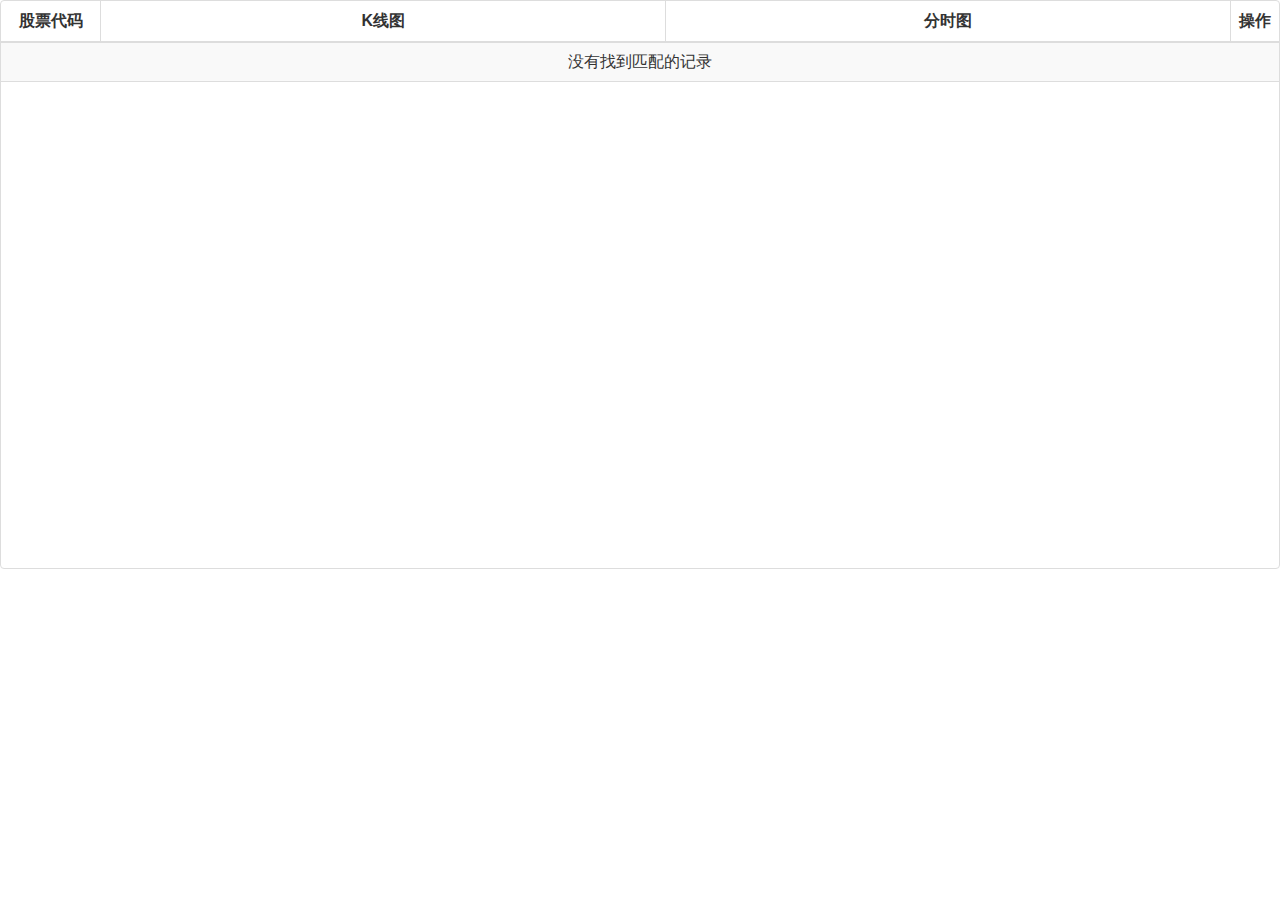
<file: ambush.html>
<html xmlns="http://www.w3.org/1999/xhtml">
<head>
	<meta http-equiv="Content-Type" content="text/html; charset=utf-8">

	<title>股票推荐系统-潜伏</title>
	<link href="public/static/css/bootstrap.min.css" rel="stylesheet" />
	<link href="public/static/css/bootstrap-editable.css" rel="stylesheet" />
	<link href="public/static/css/bootstrap-table.min.css" rel="stylesheet">

	<script src="public/static/js/jquery-3.2.1.min.js"></script>
	<script src="public/static/js/bootstrap.min.js"></script>
	<script src="public/static/js/bootstrap-editable.js"></script>
	<script src="public/static/js/bootstrap-table.js"></script>
	<script src="public/static/js/bootstrap-table-zh-CN.min.js"></script>
	<script src="public/static/js/jquery.cookie.js"></script>
	<script src="public/static/js/jquery.base64.js"></script>
 
</head>
 
<body>
<!--
<div class="panel panel-default">
    <div class="panel-body form-group" style="margin-bottom:0px;">
		<label class="col-sm-1 control-label" style="text-align: left; margin-top:5px">股票代码：</label>
        <div class="col-sm-2">
            <input type="text" class="form-control" name="symbol" id="symbol"/>
			<input type="hidden" id="day"/>
        </div>
        <label class="col-sm-1 control-label" style="text-align: left; margin-top:5px; ">匹配算法：</label>
        <div class="col-sm-2">
		    <select class="form-control" id="model" name="model">
				<option value="">---无---</option>
				<option value="Burst">Burst</option>
				<option value="RT">RT</option>
				<option value="MinV">MinV</option>
				<option value="TT">TT</option>
				<option value="Star">Star</option>
				<option value="Sunrise">Sunrise</option>
				<option value="GreenT">GreenT</option>
				<option value="Open">Open</option>
				<option value="Vol">Vol</option>
				<option value="Close">Close</option>
			</select>
        </div>
        <div class="col-sm-1 col-sm-offset-4">
            <button class="btn btn-primary" id="search_btn">查询</button>
        </div>
     </div>
</div>
-->
<table id="mytab" class="table table-striped"></table>

</body>


<script type="text/javascript">
	var remote_host = "http://54.223.118.250:9090";
		
	$("#day").val(fmtDate(new Date()));

	//根据窗口调整表格高度
    $(window).resize(function() {
        $('#mytab').bootstrapTable('resetView', {
            height: 623
        })
    })
	//生成用户数据
	var curRow = {};
    $('#mytab').bootstrapTable({
        method: 'GET',
        contentType: "application/x-www-form-urlencoded",//必须要有！！！！
        url:remote_host + "/digcoo/hit/ambush?",//要请求数据的文件路径
        height:623,//高度调整
        //toolbar: '#toolbar',//指定工具栏
        striped: true, //是否显示行间隔色
        dataField: "res",//bootstrap table 可以前端分页也可以后端分页，这里
        //我们使用的是后端分页，后端分页时需返回含有total：总记录数,这个键值好像是固定的  
        //rows： 记录集合 键值可以修改  dataField 自己定义成自己想要的就好
        pageNumber: 1, //初始化加载第一页，默认第一页
        pagination:true,//是否分页
        queryParamsType:'limit',//查询参数组织方式
        queryParams:queryParams,//请求服务器时所传的参数
        sidePagination:'server',//指定服务器端分页
        pageSize:10,//单页记录数
        pageList:[5,10,20,30],//分页步进值
        //showRefresh:true,//刷新按钮
        //showColumns:true,
        clickToSelect: true,//是否启用点击选中行
        //toolbarAlign:'right',//工具栏对齐方式
        //buttonsAlign:'right',//按钮对齐方式
        columns:[
			{
                title:'股票代码',
				width:100,
                align:'center',
                field:'symbol',
				formatter: function (value, row, index) {
					var url = "http://finance.sina.com.cn/realstock/company/" + value  + "/nc.shtml";
                    return "<a href=\"#\" onclick=\"javascript:window.open('"   + url + "')\" >"  + value + "</a>";
                }
            },
            {
                title:'K线图',
				width:565,
                align:'center',
				formatter: function (value, row, index) {
                    return "<img src=\"http://image.sinajs.cn/newchart/daily/n/"  + row.symbol + ".gif\" />";
                }
            },
            {
                title:'分时图',
				width:565,
                align:'center',
				formatter: function (value, row, index) {
                    return "<img src=\"http://image.sinajs.cn/newchart/min/n/"  + row.symbol + ".gif\" />";
                }
            },
			{
				field: 'operation',
				title: '操作',
				align:'center',
				formatter:function(value,row,index){
					var s = '<a class = "save" href="javascript:void(0)">卖出</a>';
					var d = '<a class = "remove" href="javascript:void(0)">删除</a>';
					return s + ' ' + d;
				},
				events: 'operateEvents'
			}
        ],
		onClickRow: function (row, $element) {
            curRow = row;
        },
        locale:'zh-CN',//中文支持,
        responseHandler:function(res){
            //在ajax获取到数据，渲染表格之前，修改数据源
            return res;
        },
		onLoadSuccess: function (aa, bb, cc) {
			$("#mytab a.edit-td").editable({
				url: function (params) {
					var sName = $(this).attr("name");
					curRow[sName] = params.value;
					/*$.ajax({
						type: 'POST',
						url: "/poker/auth/update",
						data: curRow,
						dataType: 'JSON',
						success: function (data, textStatus, jqXHR) {
							alert('保存成功！');
						},
						error: function () { alert("error");}
					});*/
				},
				type: 'text'
			});
		}
    })
    //三个参数，value代表该列的值
    function operateFormatter(value,row,index){
        if(value=='on'){
            return '<i class="fa fa-lock" style="color:green">有效</i>'
        }else if(value=='frozen'){
            return '<i class="fa fa-unlock" style="color:red">禁用</i>'
        }else{
            return '数据错误'
        }
    }

    //请求服务数据时所传参数
    function queryParams(params){
		var page = (parseInt)((params.offset + 1) / params.limit) + 1;
		
        return{
            //每页多少条数据
            size: params.limit,
            //请求第几页
            page:page,
            model:$('#model').val(),
            type:$('#type').val(),
            symbol:$('#symbol').val()
        }
    }
     //查询按钮事件
    $('#search_btn').click(function(){
        $('#mytab').bootstrapTable('refresh', {url: remote_host + '/digcoo/hit/ambush?'});
    })
	
	window.operateEvents = {
		'click .sell': function (e, value, row, index) {
			$.ajax({
				type: "post",
				data: row,
				url: remote_host + '/poker/auth/update',
				success: function (data) {
					alert('卖出成功');
					location.href='pool.html';
				}
			});
		},
		'click .remove': function (e, value, row, index) {
			$.ajax({
				type: "GET",
				url: remote_host + "/digcoo/hit/del/" + row.id,
				success: function (data) {
					alert('删除成功');
					location.href='pool.html';
				}
			});
		}
	};
	
	
	function fmtDate(obj){
		var date =  new Date(obj);
		var y = 1900+date.getYear();
		var m = "0"+(date.getMonth()+1);
		var d = "0"+date.getDate();
		return y+"-"+m.substring(m.length-2,m.length)+"-"+d.substring(d.length-2,d.length);
	}

</script>

</html>
</file>
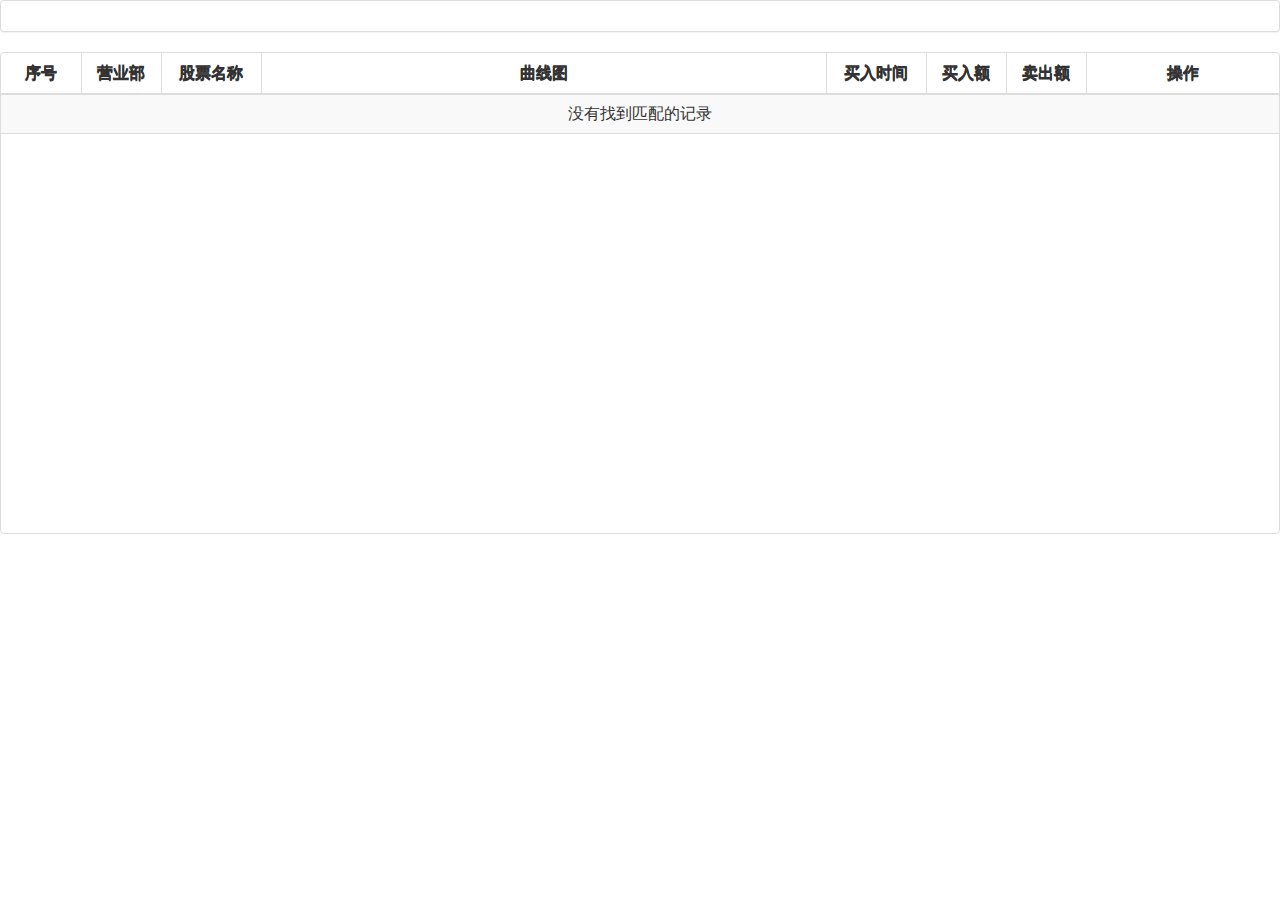
<file: board.html>
<html xmlns="http://www.w3.org/1999/xhtml">
<head>
	<meta http-equiv="Content-Type" content="text/html; charset=utf-8">

	<title>股票推荐系统-龙虎榜</title>
	<link href="public/static/css/bootstrap.min.css" rel="stylesheet" />
	<link href="public/static/css/bootstrap-editable.css" rel="stylesheet" />
	<link href="public/static/css/bootstrap-table.min.css" rel="stylesheet">

	<script src="public/static/js/jquery-3.2.1.min.js"></script>
	<script src="public/static/js/bootstrap.min.js"></script>
	<script src="public/static/js/bootstrap-editable.js"></script>
	<script src="public/static/js/bootstrap-table.js"></script>
	<script src="public/static/js/bootstrap-table-zh-CN.min.js"></script>
	<script src="public/static/js/jquery.cookie.js"></script>
	<script src="public/static/js/jquery.base64.js"></script>
	<script type="text/javascript" src="js/digcoo.js"></script>
 
</head>
 
<body>

<div class="panel panel-default">
    <div class="panel-body form-group" style="margin-bottom:0px;">
     </div>
</div>
<table id="mytab" class="table table-striped"></table>

</body>


<script type="text/javascript">
		
	$("#day").val(fmtDate(new Date()));

	//根据窗口调整表格高度
    $(window).resize(function() {
        $('#mytab').bootstrapTable('resetView', {
           height: 536
        })
    });
	//生成用户数据
	var curRow = {};
    $('#mytab').bootstrapTable({
        method: 'GET',
        contentType: "application/x-www-form-urlencoded",//必须要有！！！！
        url:remote_host + "/digcoo/business/daily/gettrades?",//要请求数据的文件路径
        height:536,//高度调整
        //toolbar: '#toolbar',//指定工具栏
        striped: true, //是否显示行间隔色
        dataField: "res",//bootstrap table 可以前端分页也可以后端分页，这里
        //我们使用的是后端分页，后端分页时需返回含有total：总记录数,这个键值好像是固定的  
        //rows： 记录集合 键值可以修改  dataField 自己定义成自己想要的就好
        pageNumber: 1, //初始化加载第一页，默认第一页
        pagination:true,//是否分页
        queryParamsType:'limit',//查询参数组织方式
        queryParams:queryParams,//请求服务器时所传的参数
        sidePagination:'server',//指定服务器端分页
        pageSize:10,//单页记录数
        pageList:[5,10,20,30],//分页步进值
        //showRefresh:true,//刷新按钮
        //showColumns:true,
        clickToSelect: true,//是否启用点击选中行
        //toolbarAlign:'right',//工具栏对齐方式
        //buttonsAlign:'right',//按钮对齐方式
        columns:[
	    {
                title:'序号',
		width:80,
                align:'center',
                formatter: function (value, row, index) {
		    return index+1
                }

            },
            {
                title:'ID',
                width:80,
                align:'center',
                field:'id'
            },
            {
                title:'营业部代码',
                width:100,
                align:'center',
                field:'b_symbol',
	    },
            {
                title:'营业部',
		width:80,
                align:'center',
                field:'b_name',
	   	formatter: function (value, row, index) {
			var url = "http://finance.sina.com.cn/realstock/company/" + value  + "/nc.shtml";
                    	return "<a href=\"#\" onclick=\"javascript:window.open('"   + url + "')\" >"  + value + "</a>";
                }
            },
            {
                title:'股票代码',
                width:100,
                align:'center',
                field:'s_symbol',
	    },
            {
                title:'股票名称',
		width:100,
                align:'center',
                field:'s_name',
                formatter: function (value, row, index) {
                        var url = "http://finance.sina.com.cn/realstock/company/" + row.s_symbol  + "/nc.shtml";
			return "<a target=\"_blank\" href=\""  + url + "\" >"  + row.s_name + "</a>";
//                        return "<a href=\"#\" onclick=\"javascript:window.open('"   + url + "')\" >"  + row.s_name + "</a>";
                }

            },
            {
                title:'曲线图',
		width:565,
                align:'center',
		formatter: function (value, row, index) {
                    return "<img src=\"http://image.sinajs.cn/newchart/min/n/"  + row.s_symbol + ".gif\" />";
                }
            },			
	    {
                title:'买入时间',
		width:100,
                align:'center',
                field:'day'
            },		
	    {
                title:'买入额',
		width:80,
                align:'center',
                field:'buy_money'
            },
	    {
                title:'卖出额',
		width:80,
                align:'center',
                field:'sell_money'
            },
	    {
		field: 'operation',
		title: '操作',
		align:'center',
		formatter:function(value,row,index){
			var s = ""; 
			if (row.status == 'watch'){
				s = '<a class = "buy" href="javascript:void(0)">买入</a><br /><br />';
				s = s +  '<a class = "sell" href="javascript:void(0)">卖出</a>';
			}else if (row.status == 'hold'){
				s = '<a class = "sell" href="javascript:void(0)">卖出</a>';
			}
			var d = '<a class = "remove" href="javascript:void(0)">删除</a>';
			return s + '<br /><br /> ' + d;
		},
		events: 'operateEvents'
	    }
        ],
	onClickRow: function (row, $element) {
            curRow = row;
        },
        locale:'zh-CN',//中文支持,
        responseHandler:function(res){
            //在ajax获取到数据，渲染表格之前，修改数据源
            return res;
        },
		onLoadSuccess: function (aa, bb, cc) {
			$("#mytab a.edit-td").editable({
				url: function (params) {
					var sName = $(this).attr("name");
					curRow[sName] = params.value;
					/*$.ajax({
						type: 'POST',
						url: "/poker/auth/update",
						data: curRow,
						dataType: 'JSON',
						success: function (data, textStatus, jqXHR) {
							alert('保存成功！');
						},
						error: function () { alert("error");}
					});*/
				},
				type: 'text'
			});
		}
    });
	$('#mytab').bootstrapTable('hideColumn', 'id');	
	$('#mytab').bootstrapTable('hideColumn', 'b_symbol');
	$('#mytab').bootstrapTable('hideColumn', 's_symbol');

    //请求服务数据时所传参数
    function queryParams(params){
		var page = (parseInt)((params.offset + 1) / params.limit) + 1;
		
        return{
            //每页多少条数据
            size: params.limit,
            //请求第几页
            page:page,
            model:$('#model').val(),
            status:$('#status').val(),
            symbol:$('#symbol').val()
        }
    }
     //查询按钮事件
    $('#search_btn').click(function(){
        $('#mytab').bootstrapTable('refresh', {url: remote_host + '/digcoo/business/daily/gettrades?'});
	$('#mytab').bootstrapTable('hideColumn', 'id');
	$('#mytab').bootstrapTable('hideColumn', 'b_symbol');
        $('#mytab').bootstrapTable('hideColumn', 's_symbol');
    })
	
	window.operateEvents = {
		'click .buy': function (e, value, row, index) {
			$.ajax({
				type: "POST",
				url: remote_host + "/digcoo/hit/add",
				data: {"symbol":row.symbol, "model":"Pool", "status":"buy"},
				success: function(data){
					var ret = JSON.parse(data);
					if(ret.code=="200"){
						alert("买入成功");
					}else{
						alert(data);
					}
				}
			});
		},
		'click .sell': function (e, value, row, index) {
			$.ajax({
				type: "post",
				data: {"symbol":row.symbol},
				url: remote_host + '/digcoo/hit/sell/' + row.id,
				success: function (data) {
					var ret = JSON.parse(data);
					if(ret.code=="200"){
						alert("卖出成功");
					}else{
						alert(data);
					}
					//location.href='pool.html';
				}
			});
		},
		'click .remove': function (e, value, row, index) {
			$.ajax({
				type: "GET",
				url: remote_host + "/digcoo/hit/del/" + row.id,
				success: function (data) {
					var ret = JSON.parse(data);
					if(ret.code=="200"){
					alert('删除成功');
					}else{
						alert(data);
					}
					//location.href='pool.html';
				}
			});
		}
	};
	
	
	function fmtDate(obj){
		var date =  new Date(obj);
		var y = 1900+date.getYear();
		var m = "0"+(date.getMonth()+1);
		var d = "0"+date.getDate();
		return y+"-"+m.substring(m.length-2,m.length)+"-"+d.substring(d.length-2,d.length);
	}
	
	$(".fixed-table-body").removeClass("fixed-table-body");

</script>

</html>
</file>
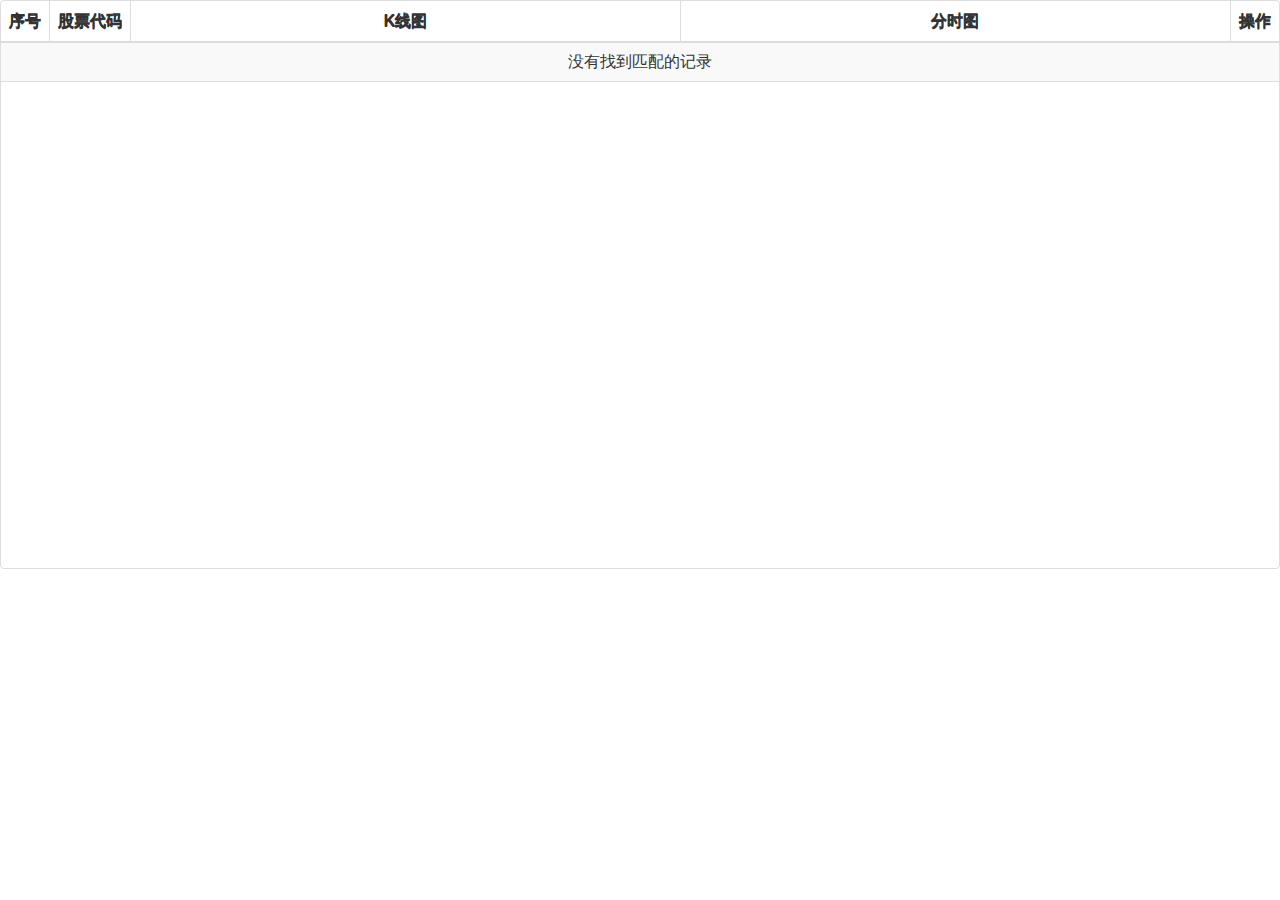
<file: incubator.html>
<html xmlns="http://www.w3.org/1999/xhtml">
<head>
	<meta http-equiv="Content-Type" content="text/html; charset=utf-8">

	<title>股票推荐系统-孵化</title>
	<link href="public/static/css/bootstrap.min.css" rel="stylesheet" />
	<link href="public/static/css/bootstrap-editable.css" rel="stylesheet" />
	<link href="public/static/css/bootstrap-table.min.css" rel="stylesheet">

	<script src="public/static/js/jquery-3.2.1.min.js"></script>
	<script src="public/static/js/bootstrap.min.js"></script>
	<script src="public/static/js/bootstrap-editable.js"></script>
	<script src="public/static/js/bootstrap-table.js"></script>
	<script src="public/static/js/bootstrap-table-zh-CN.min.js"></script>
	<script src="public/static/js/jquery.cookie.js"></script>
	<script src="public/static/js/jquery.base64.js"></script>
	<script type="text/javascript" src="js/digcoo.js"></script>
 
</head>
 
<body>
<!--
<div class="panel panel-default">
    <div class="panel-body form-group" style="margin-bottom:0px;">
		<label class="col-sm-1 control-label" style="text-align: left; margin-top:5px">股票代码：</label>
        <div class="col-sm-2">
            <input type="text" class="form-control" name="symbol" id="symbol"/>
			<input type="hidden" id="day"/>
        </div>
        <label class="col-sm-1 control-label" style="text-align: left; margin-top:5px; ">匹配算法：</label>
        <div class="col-sm-2">
		    <select class="form-control" id="model" name="model">
				<option value="">---无---</option>
				<option value="Burst">Burst</option>
				<option value="RT">RT</option>
				<option value="MinV">MinV</option>
				<option value="TT">TT</option>
				<option value="Star">Star</option>
				<option value="Sunrise">Sunrise</option>
				<option value="GreenT">GreenT</option>
				<option value="Open">Open</option>
				<option value="Vol">Vol</option>
				<option value="Close">Close</option>
			</select>
        </div>
        <div class="col-sm-1 col-sm-offset-4">
            <button class="btn btn-primary" id="search_btn">查询</button>
        </div>
     </div>
</div>
-->
<table id="mytab" class="table table-striped"></table>

</body>


<script type="text/javascript">
		
	$("#day").val(fmtDate(new Date()));

	//根据窗口调整表格高度
//    $(window).resize(function() {
//        $('#mytab').bootstrapTable('resetView', {
//           height: 623
//        })
//    });
	//生成用户数据
	var curRow = {};
    $('#mytab').bootstrapTable({
        method: 'GET',
        contentType: "application/x-www-form-urlencoded",//必须要有！！！！
        url:remote_host + "/digcoo/hit/incubator?",//要请求数据的文件路径
        height:623,//高度调整
        //toolbar: '#toolbar',//指定工具栏
        striped: true, //是否显示行间隔色
        dataField: "res",//bootstrap table 可以前端分页也可以后端分页，这里
        //我们使用的是后端分页，后端分页时需返回含有total：总记录数,这个键值好像是固定的  
        //rows： 记录集合 键值可以修改  dataField 自己定义成自己想要的就好
        pageNumber: 1, //初始化加载第一页，默认第一页
        pagination:true,//是否分页
        queryParamsType:'limit',//查询参数组织方式
        queryParams:queryParams,//请求服务器时所传的参数
        sidePagination:'server',//指定服务器端分页
        pageSize:10,//单页记录数
        pageList:[5,10,20,30],//分页步进值
        //showRefresh:true,//刷新按钮
        //showColumns:true,
        clickToSelect: true,//是否启用点击选中行
        //toolbarAlign:'right',//工具栏对齐方式
        //buttonsAlign:'right',//按钮对齐方式
        columns:[
			{
                title:'序号',
				width:20,
                align:'center',
				formatter: function (value, row, index) {
                    return index + 1;
                }
            },
			{
                title:'股票代码',
				width:50,
                align:'center',
                field:'symbol',
				formatter: function (value, row, index) {
					var url = "http://finance.sina.com.cn/realstock/company/" + value  + "/nc.shtml";
                    return "<a href=\"#\" onclick=\"javascript:window.open('"   + url + "')\" >"  + value + "</a>";
                }
            },
            {
                title:'K线图',
				width:555,
                align:'center',
				formatter: function (value, row, index) {
                    return "<img src=\"http://image.sinajs.cn/newchart/daily/n/"  + row.symbol + ".gif\" />";
                }
            },
            {
                title:'分时图',
				width:555,
                align:'center',
				formatter: function (value, row, index) {
                    return "<img src=\"http://image.sinajs.cn/newchart/weekly/n/"  + row.symbol + ".gif\" />";
                }
            },
			{
				field: 'operation',
				title: '操作',
				align:'center',
				formatter:function(value,row,index){
					var s = '<span> <a class = "watch" href="javascript:void(0)">观察</a><br /><br /></span>';
					var d = '<span><a class = "buy" href="javascript:void(0)">买入</a><br /><br /></span>';
					return s + ' ' + d;
				},
				events: 'operateEvents'
			}
        ],
		onClickRow: function (row, $element) {
            curRow = row;
        },
        locale:'zh-CN',//中文支持,
        responseHandler:function(res){
            //在ajax获取到数据，渲染表格之前，修改数据源
            return res;
        },
		onLoadSuccess: function (aa, bb, cc) {
			$("#mytab a.edit-td").editable({
				url: function (params) {
					var sName = $(this).attr("name");
					curRow[sName] = params.value;
					/*$.ajax({
						type: 'POST',
						url: "/poker/auth/update",
						data: curRow,
						dataType: 'JSON',
						success: function (data, textStatus, jqXHR) {
							alert('保存成功！');
						},
						error: function () { alert("error");}
					});*/
				},
				type: 'text'
			});
		}
    });

    //请求服务数据时所传参数
    function queryParams(params){
		var page = (parseInt)((params.offset + 1) / params.limit) + 1;
		
        return{
            //每页多少条数据
            size: params.limit,
            //请求第几页
            page:page
//            model:$('#model').val(),
//            type:$('#type').val(),
//            symbol:$('#symbol').val()
        }
    }
	
     //查询按钮事件
    $('#search_btn').click(function(){
        $('#mytab').bootstrapTable('refresh', {url: remote_host + '/digcoo/hit/incubator?'});
    })
	
	window.operateEvents = {
		'click .buy': function (e, value, row, index) {
			$.ajax({
				type: "POST",
				url: remote_host + "/digcoo/hit/add",
				data: {"symbol":row.symbol, "model":"Incubator", "status":"hold"},
				success: function(data){
					var ret = JSON.parse(data);
					if(ret.code=="200"){
						alert("加入成功");
					}else{
						alert(data  + "， 停盘了？？？");
					}
				}
			});
		},
		'click .watch': function (e, value, row, index) {
			$.ajax({
				type: "POST",
				url: remote_host + "/digcoo/hit/add",
				data: {"symbol":row.symbol, "model":"Incubator", "data":"watch"},
				success: function(data){
					var ret = JSON.parse(data);
					if(ret.code=="200"){
						alert("买入成功");
					}else{
						alert(data  + "， 停盘了？？？");
					}
				}
			});
		}
	};
	
	
	function fmtDate(obj){
		var date =  new Date(obj);
		var y = 1900+date.getYear();
		var m = "0"+(date.getMonth()+1);
		var d = "0"+date.getDate();
		return y+"-"+m.substring(m.length-2,m.length)+"-"+d.substring(d.length-2,d.length);
	}
	
	$(".fixed-table-body").removeClass("fixed-table-body");

</script>

</html>
</file>
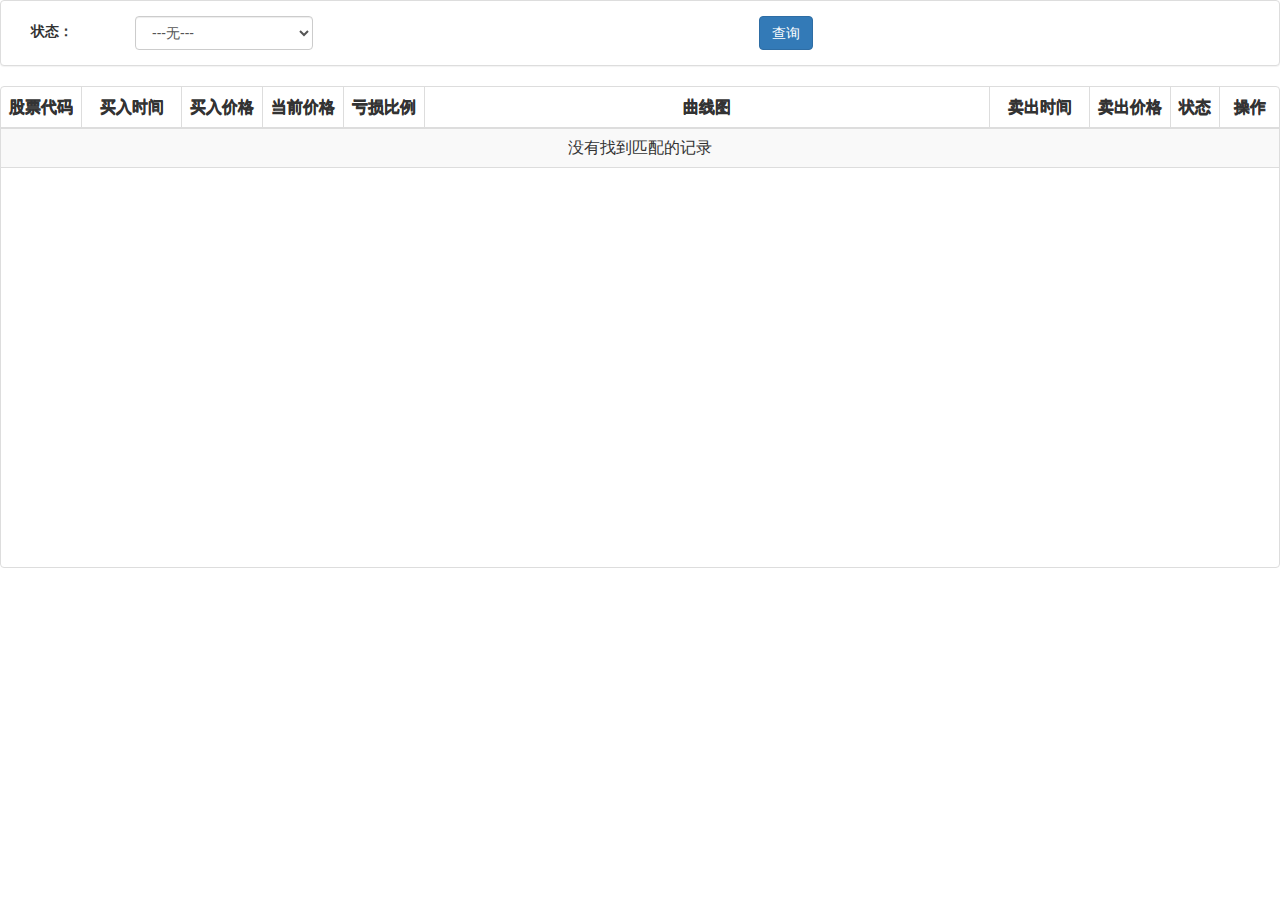
<file: pool.html>
<html xmlns="http://www.w3.org/1999/xhtml">
<head>
	<meta http-equiv="Content-Type" content="text/html; charset=utf-8">

	<title>股票推荐系统-股票池</title>
	<link href="public/static/css/bootstrap.min.css" rel="stylesheet" />
	<link href="public/static/css/bootstrap-editable.css" rel="stylesheet" />
	<link href="public/static/css/bootstrap-table.min.css" rel="stylesheet">

	<script src="public/static/js/jquery-3.2.1.min.js"></script>
	<script src="public/static/js/bootstrap.min.js"></script>
	<script src="public/static/js/bootstrap-editable.js"></script>
	<script src="public/static/js/bootstrap-table.js"></script>
	<script src="public/static/js/bootstrap-table-zh-CN.min.js"></script>
	<script src="public/static/js/jquery.cookie.js"></script>
	<script src="public/static/js/jquery.base64.js"></script>
	<script type="text/javascript" src="js/digcoo.js"></script>
 
</head>
 
<body>

<div class="panel panel-default">
    <div class="panel-body form-group" style="margin-bottom:0px;">
	<!--
		<label class="col-sm-1 control-label" style="text-align: left; margin-top:5px">股票代码：</label>
        <div class="col-sm-2">
            <input type="text" class="form-control" name="symbol" id="symbol"/>
			<input type="hidden" id="day"/>
        </div>
        <label class="col-sm-1 control-label" style="text-align: left; margin-top:5px; ">匹配算法：</label>
        <div class="col-sm-2">
		    <select class="form-control" id="model" name="model">
				<option value="">---无---</option>
				<option value="Burst">Burst</option>
				<option value="RT">RT</option>
				<option value="MinV">MinV</option>
				<option value="TT">TT</option>
				<option value="Star">Star</option>
				<option value="Sunrise">Sunrise</option>
				<option value="GreenT">GreenT</option>
				<option value="Open">Open</option>
				<option value="Vol">Vol</option>
				<option value="Close">Close</option>
			</select>
        </div> -->
		<label class="col-sm-1 control-label" style="text-align: left; margin-top:5px; ">状态：</label>
		<div class="col-sm-2">
            <select class="form-control" id="status" name="status">
				<option value="">---无---</option>
				<option value="watch">观察中</option>
				<option value="hold">持有中</option>
				<option value="sold">已卖出</option>
			</select>
        </div>
        <div class="col-sm-1 col-sm-offset-4">
            <button class="btn btn-primary" id="search_btn">查询</button>
        </div>
     </div>
</div>
<table id="mytab" class="table table-striped"></table>

</body>


<script type="text/javascript">
		
	$("#day").val(fmtDate(new Date()));

	//根据窗口调整表格高度
    $(window).resize(function() {
        $('#mytab').bootstrapTable('resetView', {
           height: 536
        })
    });
	//生成用户数据
	var curRow = {};
    $('#mytab').bootstrapTable({
        method: 'GET',
        contentType: "application/x-www-form-urlencoded",//必须要有！！！！
        url:remote_host + "/digcoo/hit/getlist?",//要请求数据的文件路径
        height:536,//高度调整
        //toolbar: '#toolbar',//指定工具栏
        striped: true, //是否显示行间隔色
        dataField: "res",//bootstrap table 可以前端分页也可以后端分页，这里
        //我们使用的是后端分页，后端分页时需返回含有total：总记录数,这个键值好像是固定的  
        //rows： 记录集合 键值可以修改  dataField 自己定义成自己想要的就好
        pageNumber: 1, //初始化加载第一页，默认第一页
        pagination:true,//是否分页
        queryParamsType:'limit',//查询参数组织方式
        queryParams:queryParams,//请求服务器时所传的参数
        sidePagination:'server',//指定服务器端分页
        pageSize:10,//单页记录数
        pageList:[5,10,20,30],//分页步进值
        //showRefresh:true,//刷新按钮
        //showColumns:true,
        clickToSelect: true,//是否启用点击选中行
        //toolbarAlign:'right',//工具栏对齐方式
        //buttonsAlign:'right',//按钮对齐方式
        columns:[
			{
                title:'ID',
				width:80,
                align:'center',
                field:'id'
            },
			{
                title:'股票代码',
				width:80,
                align:'center',
                field:'symbol',
		formatter: function (value, row, index) {
			var url = "http://finance.sina.com.cn/realstock/company/" + value  + "/nc.shtml";
			return "<a target=\"_blank\" href=\""  + url + "\" >"  + value + "</a>";
                }
            },
            {
                title:'买入时间',
				width:100,
                align:'center',
                field:'buy_time'
            },
            {
                title:'买入价格',
				width:80,
                align:'center',
                field:'buy_price'
            },
            {
                title:'当前价格',
				width:80,
                align:'center',
                field:'cur_price'
            },
			{
                title:'亏损比例',
				width:80,
                align:'center',
				formatter: function (value, row, index) {
					var change_shadow = 0;
				
					if (row.status == 'sold'){
						change_shadow = ((row.sell_price - row.buy_price)/row.buy_price * 100).toFixed(3);
					} else {
						change_shadow = ((row.cur_price - row.buy_price)/row.buy_price * 100).toFixed(3);
					}
					
					if (change_shadow > 0){
						return '<font style="color:red">' + change_shadow  + '% </font>';
					}else{
						return '<font style="color:green">' + change_shadow  + '% </font>';
					}
                    
                }
            },
            {
                title:'曲线图',
				width:565,
                align:'center',
				formatter: function (value, row, index) {
                    return "<img src=\"http://image.sinajs.cn/newchart/weekly/n/"  + row.symbol + ".gif\" />";
                }
            },			
			{
                title:'卖出时间',
				width:100,
                align:'center',
                field:'sell_time'
            },		
			{
                title:'卖出价格',
				width:80,
                align:'center',
                field:'sell_price'
            },
			{
                title:'状态',
				width:40,
                align:'center',
                field:'status',
				formatter: function (value, row, index) {
					if (value == 'watch'){
						return "观察中";
					}else if(value == 'hold'){
						return "持仓中";
					}else if(value == 'sold'){
						return "已卖出";
					}
                }
            },
			{
				field: 'operation',
				title: '操作',
				align:'center',
				formatter:function(value,row,index){
					var s = ""; 
					if (row.status == 'watch'){
						s = '<a class = "buy" href="javascript:void(0)">买入</a><br /><br />';
						s = s +  '<a class = "sell" href="javascript:void(0)">卖出</a>';
					}else if (row.status == 'hold'){
						s = '<a class = "sell" href="javascript:void(0)">卖出</a>';
					}
					var d = '<a class = "remove" href="javascript:void(0)">删除</a>';
					return s + '<br /><br /> ' + d;
				},
				events: 'operateEvents'
			}
        ],
		onClickRow: function (row, $element) {
            curRow = row;
        },
        locale:'zh-CN',//中文支持,
        responseHandler:function(res){
            //在ajax获取到数据，渲染表格之前，修改数据源
            return res;
        },
		onLoadSuccess: function (aa, bb, cc) {
			$("#mytab a.edit-td").editable({
				url: function (params) {
					var sName = $(this).attr("name");
					curRow[sName] = params.value;
					/*$.ajax({
						type: 'POST',
						url: "/poker/auth/update",
						data: curRow,
						dataType: 'JSON',
						success: function (data, textStatus, jqXHR) {
							alert('保存成功！');
						},
						error: function () { alert("error");}
					});*/
				},
				type: 'text'
			});
		}
    });
	
	$('#mytab').bootstrapTable('hideColumn', 'id');

    //请求服务数据时所传参数
    function queryParams(params){
		var page = (parseInt)((params.offset + 1) / params.limit) + 1;
		
        return{
            //每页多少条数据
            size: params.limit,
            //请求第几页
            page:page,
            model:$('#model').val(),
            status:$('#status').val(),
            symbol:$('#symbol').val()
        }
    }
     //查询按钮事件
    $('#search_btn').click(function(){
        $('#mytab').bootstrapTable('refresh', {url: remote_host + '/digcoo/hit/getlist?'});
		$('#mytab').bootstrapTable('hideColumn', 'id');
    })
	
	window.operateEvents = {
		'click .buy': function (e, value, row, index) {
			$.ajax({
				type: "POST",
				url: remote_host + "/digcoo/hit/add",
				data: {"symbol":row.symbol, "model":"Pool", "status":"buy"},
				success: function(data){
					var ret = JSON.parse(data);
					if(ret.code=="200"){
						alert("买入成功");
					}else{
						alert(data);
					}
				}
			});
		},
		'click .sell': function (e, value, row, index) {
			$.ajax({
				type: "post",
				data: {"symbol":row.symbol},
				url: remote_host + '/digcoo/hit/sell/' + row.id,
				success: function (data) {
					var ret = JSON.parse(data);
					if(ret.code=="200"){
						alert("卖出成功");
					}else{
						alert(data);
					}
					//location.href='pool.html';
				}
			});
		},
		'click .remove': function (e, value, row, index) {
			$.ajax({
				type: "GET",
				url: remote_host + "/digcoo/hit/del/" + row.id,
				success: function (data) {
					var ret = JSON.parse(data);
					if(ret.code=="200"){
					alert('删除成功');
					}else{
						alert(data);
					}
					//location.href='pool.html';
				}
			});
		}
	};
	
	
	function fmtDate(obj){
		var date =  new Date(obj);
		var y = 1900+date.getYear();
		var m = "0"+(date.getMonth()+1);
		var d = "0"+date.getDate();
		return y+"-"+m.substring(m.length-2,m.length)+"-"+d.substring(d.length-2,d.length);
	}
	
	$(".fixed-table-body").removeClass("fixed-table-body");

</script>

</html>
</file>
